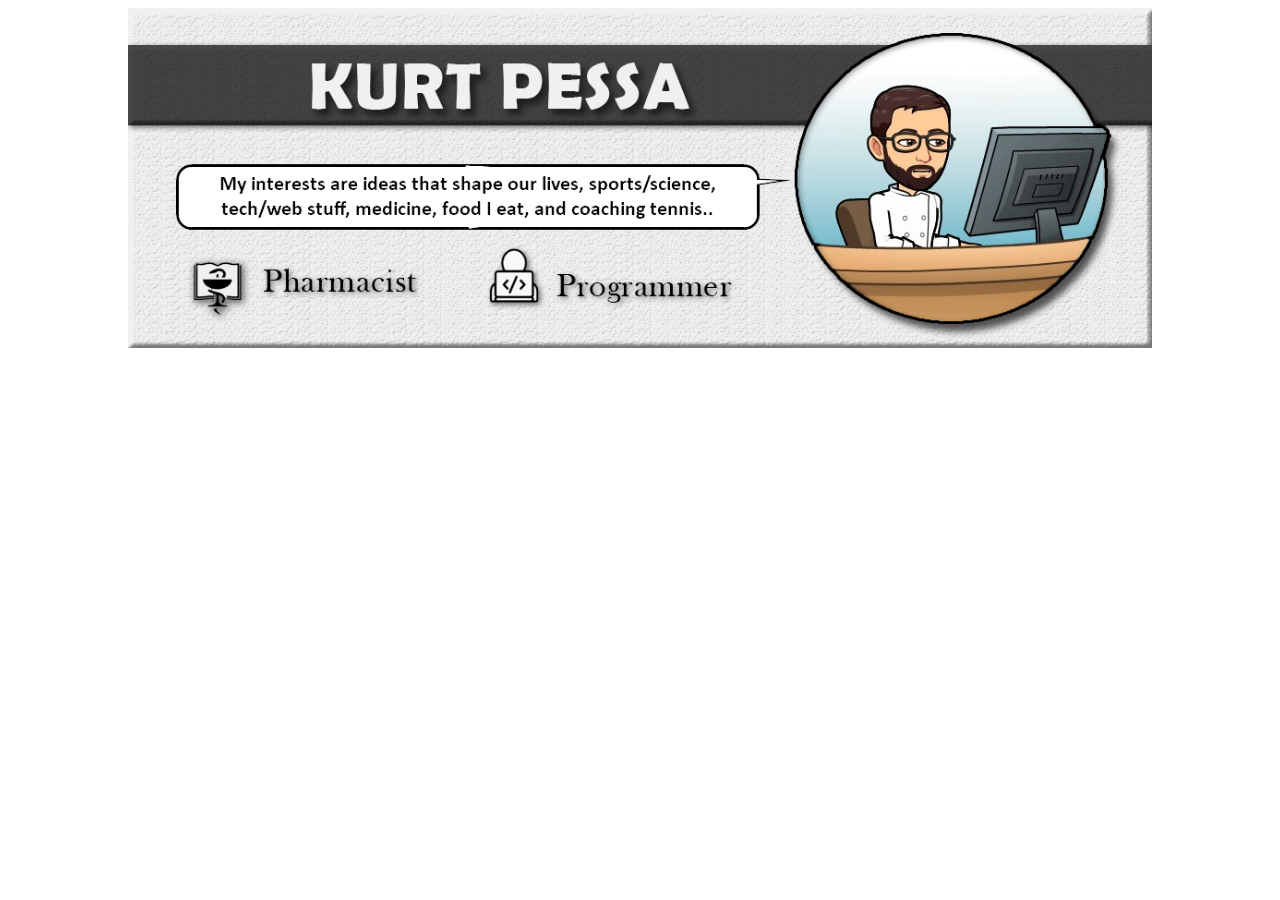
<file: index.html>
<!DOCTYPE html>
<html lang="en">
<head>
  <meta charset="UTF-8">
  <meta name="viewport" content="width=device-width, initial-scale=1.0">
  <title>Kurt's Index Page</title>
  <link rel="stylesheet" href="./style/style.css">
</head>
<body>
  <div class="container" style="">
    <img src="./images/banner.png" alt="Banner with Kurt Pessa's headline of liking tech web stuff, medicine and coaching tennis">
  </div>
</body>
</html>
</file>
<file: style/style.css>
.container {
  text-align: center;
  margin:0 auto; 
  width: 90%;
}

img {
  width: 100%;
  max-width: 1024px;
}
</file>
